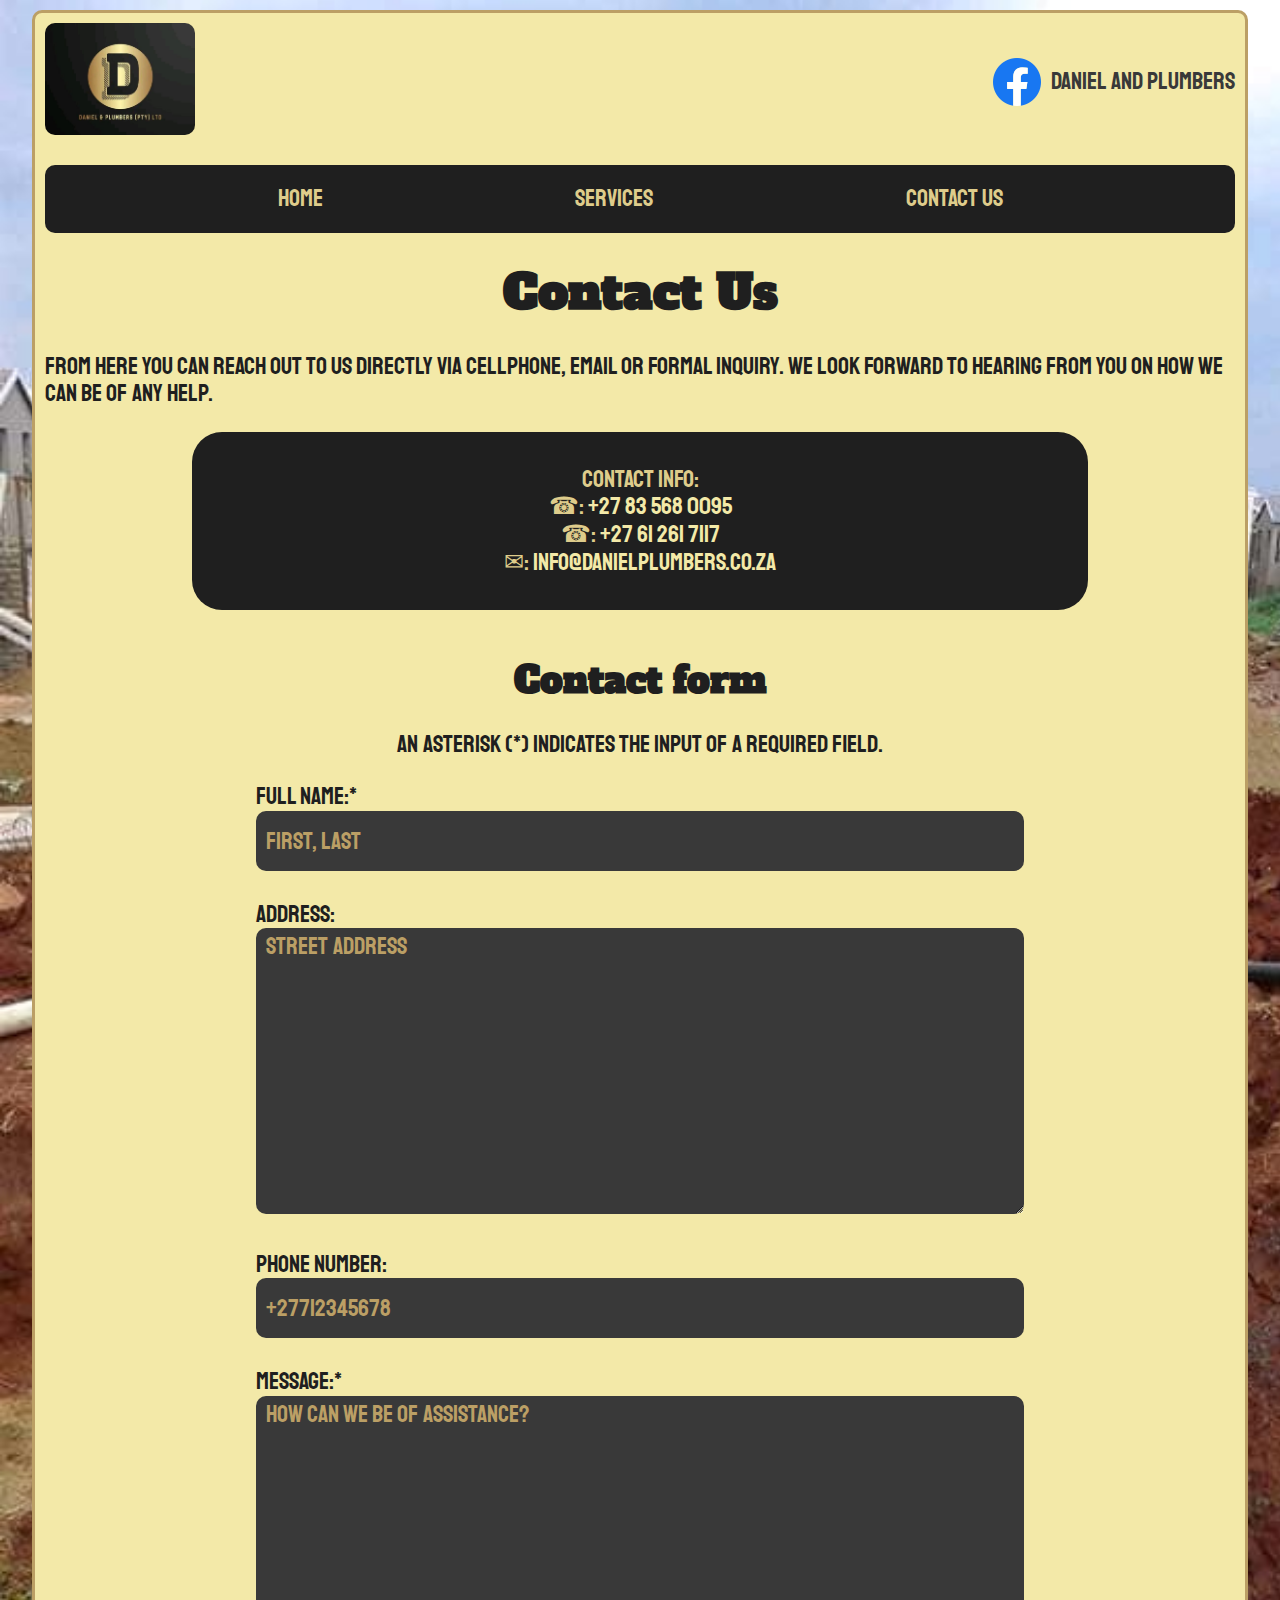
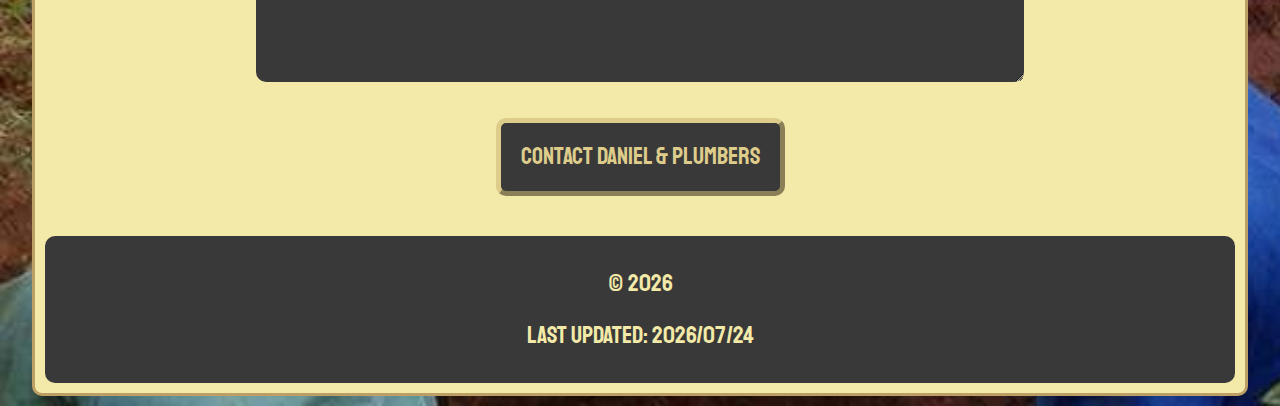
<file: contact.html>
<!DOCTYPE html>
<html lang="en">
<head>
    <meta charset="UTF-8">
    <meta http-equiv="X-UA-Compatible" content="IE=edge">
    <meta name="viewport" content="width=device-width, initial-scale=1.0">
    <meta name="author" content="Reace Ian Roeloffze">
    <meta name="description" content="Contact Us Page for Daniel and Plumbers site">
    <link rel="stylesheet" href="/css/small.css">
    <link rel="stylesheet" href="/css/medium.css">
    <link rel="stylesheet" href="/css/large.css">
    <link rel="stylesheet" href="/css/normalize.css" media="screen">
    <link rel="icon" href="/images/plumbers-icon.jpg">
    <title>Contact Us | Daniel and Plumbers</title>
</head>
<body>
    <div class="content">
        <header class="site-header">
            <a href="index.html" class="logo-link"><img src="/images/plumbers-logo.jpg" alt="Daniel and Plumbers Site Logo" class="site-logo"></a>
            <div class="social-media">
                <a href="https://www.facebook.com/profile.php?id=100083437466671" class="facebook-link" target="_blank"><img src="/images/facebook-icon.png" alt="Daniel and Plumbers Facebook page Link" class="facebook-image">Daniel And Plumbers</a>
            </div>
        </header>
        <nav class="site-navigation">
            <ul class="site-navigation__links-list">
                <li class="links-list__list-item"><a href="index.html" class="list-item__site-link home-link">Home</a></li>
                <li class="links-list__list-item"><a href="services.html" class="list-item__site-link services-link">Services</a></li>
                <li class="links-list__list-item"><a href="contact.html" class="list-item__site-link contact-link">Contact Us</a></li>
            </ul>
        </nav>
        <main class="main-content">
            <h1 class="page-title">Contact Us</h1>
            <p class="contact-para">From here you can reach out to us directly via cellphone, email or formal inquiry. We look forward to hearing from you on how we can be of any help.</p>
            <div class="cta-box">
                <p class="cta-box__para">
                    Contact info:<br>&phone;: <a href="tel:+27835680095" class="cta-box__cel-num">+27 83 568 0095</a><br>
                    &phone;: <a href="tel:++27612617117" class="cta-box__cel-num">+27 61 261 7117</a><br>
                    &#9993;: <a href="mailto:info@danielplumbers.co.za" class="cta-box__email-ad">info@danielplumbers.co.za</a>
                </p>
            </div>
            <h2 class="contact-heading">Contact form</h2>
            <form action="https://formsubmit.co/spencer.chatora@gmail.com" method="post" class="contact-form">
                <p class="form-para">An asterisk (*) indicates the input of a required field.</p>
                <label class="full-name form-label">Full Name:*
                    <input type="text" class="full-name__full-name-input form-input" name="full-name" placeholder="First, Last" required>
                </label>
                <label class="address form-label">Address:
                    <textarea class="address__address-input form-textarea" name="address" placeholder="Street Address" cols="30" rows="10"></textarea>
                </label>
                <label class="phone-num form-label">Phone Number:
                    <input type="tel" class="phone-num__num-input form-input" name="phone-number" placeholder="+27712345678">
                </label>
                <label class="message form-label">Message:*
                    <textarea name="message" class="message__input form-textarea" cols="30" rows="10" placeholder="How can we be of assistance?" required></textarea>
                </label>
                <button class="form-button">Contact Daniel & Plumbers</button>
            </form>
        </main>
        <footer class="site-footer">
            <p class="copyright">© <span class="copyright__date"></span></p>
            <p class="last-updated">Last Updated: <span class="last-updated__date"></span></p>
        </footer>
    </div>

    <script src="js/date.js"></script>
</body>
</html>
</file>
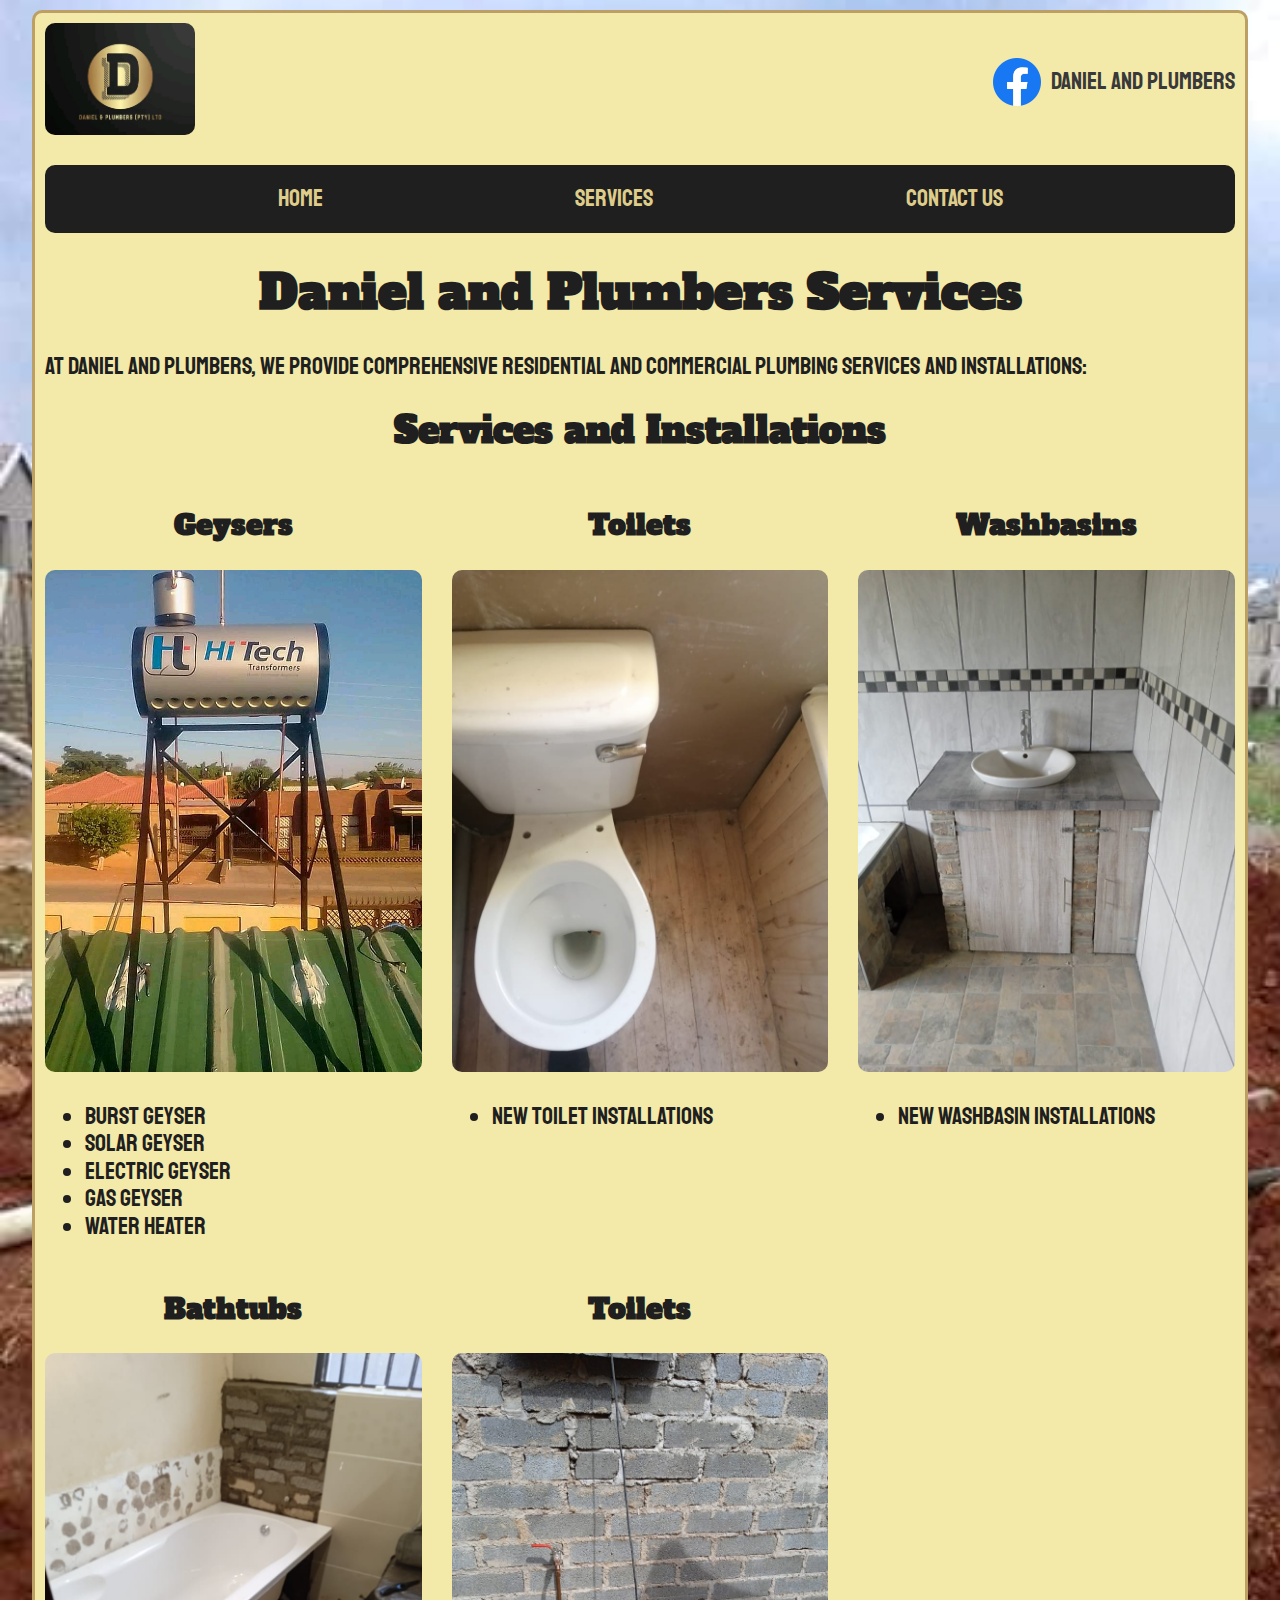
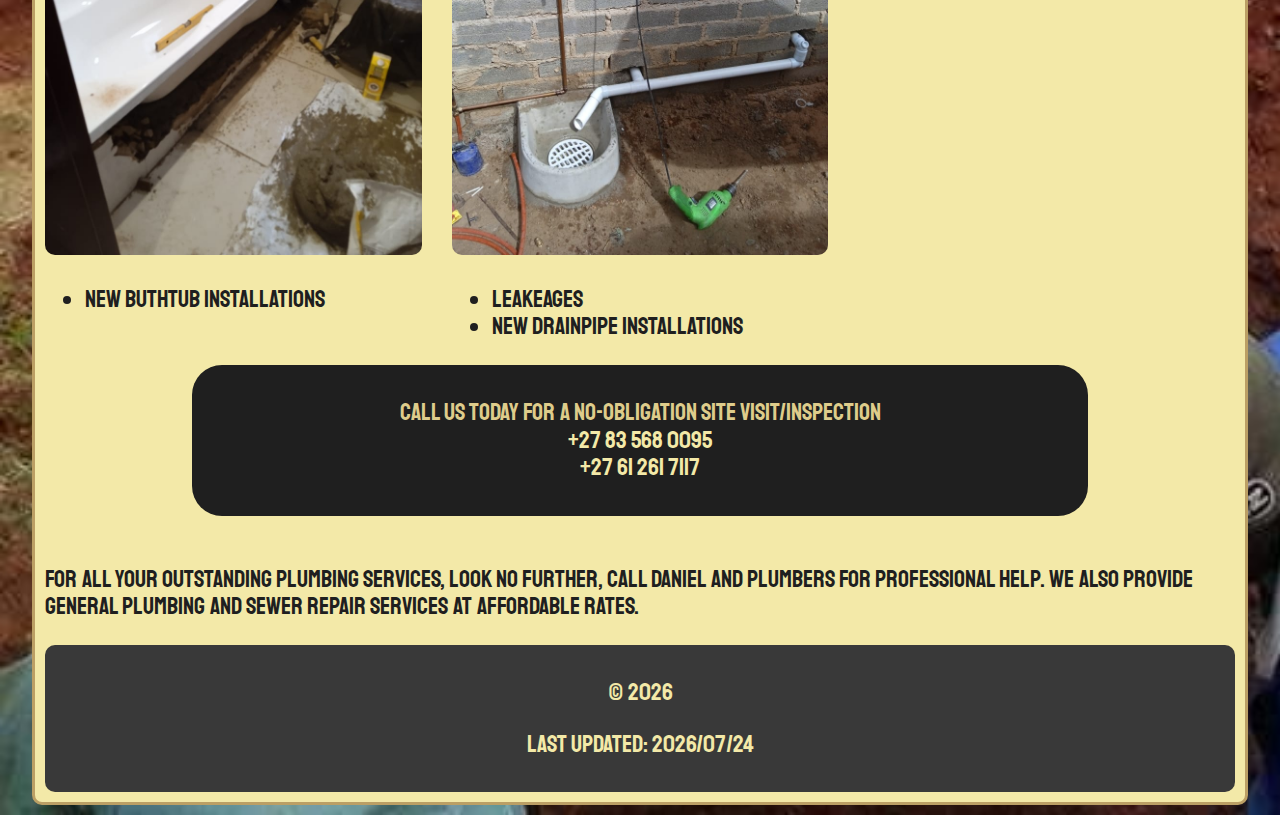
<file: services.html>
<!DOCTYPE html>
<html lang="en">
<head>
    <meta charset="UTF-8">
    <meta http-equiv="X-UA-Compatible" content="IE=edge">
    <meta name="viewport" content="width=device-width, initial-scale=1.0">
    <meta name="author" content="Reace Ian Roeloffze">
    <meta name="description" content="Services Page for Daniel and Plumbers site">
    <link rel="stylesheet" href="/css/small.css">
    <link rel="stylesheet" href="/css/medium.css">
    <link rel="stylesheet" href="/css/large.css">
    <link rel="stylesheet" href="/css/normalize.css" media="screen">
    <link rel="icon" href="/images/plumbers-icon.jpg">
    <title>Services | Daniel and Plumbers</title>
</head>
<body>
    <div class="content">
        <header class="site-header">
            <a href="index.html" class="logo-link"><img src="/images/plumbers-logo.jpg" alt="Daniel and Plumbers Site Logo" class="site-logo"></a>
            <div class="social-media">
                <a href="https://www.facebook.com/profile.php?id=100083437466671" class="facebook-link" target="_blank"><img src="/images/facebook-icon.png" alt="Daniel and Plumbers Facebook page Link" class="facebook-image">Daniel And Plumbers</a>
            </div>
        </header>
        <nav class="site-navigation">
            <ul class="site-navigation__links-list">
                <li class="links-list__list-item"><a href="index.html" class="list-item__site-link home-link">Home</a></li>
                <li class="links-list__list-item"><a href="services.html" class="list-item__site-link services-link">Services</a></li>
                <li class="links-list__list-item"><a href="contact.html" class="list-item__site-link contact-link">Contact Us</a></li>
            </ul>
        </nav>
        <main class="main-content">
            <h1 class="page-title">Daniel and Plumbers Services</h1>
            <p class="services__desc">
                At Daniel and Plumbers, we provide comprehensive residential and commercial plumbing services and installations:
            </p>
            <div class="services">
                <h2 class="services-heading">Services and Installations</h2>
                <div class="services__grid-div">
                    <section class="services__geysers services-section">
                        <h3 class="geyers__heading">Geysers</h3>
                        <img src="images/geyser.jpg" alt="Geyser on top of a roof" class="geysers__geyser-image">
                        <ul class="geysers__serve-install-list">
                            <li class="sere-intstall-list__list-item">Burst geyser</li>
                            <li class="sere-intstall-list__list-item">Solar geyser</li>
                            <li class="sere-intstall-list__list-item">Electric geyser</li>
                            <li class="sere-intstall-list__list-item">Gas geyser</li>
                            <li class="sere-intstall-list__list-item">Water heater</li>
                        </ul>
                    </section>
                    <section class="services__toilets services-section">
                        <h3 class="toilets__heading">Toilets</h3>
                        <img src="images/toilet.jpg" alt="Toilet" class="toilets__toilet-image">
                        <ul class="toilets__serve-and-install-list">
                            <li class="serve-and-install-list__list-item">New toilet installations</li>
                        </ul>
                    </section>
                    <section class="services__washbasins services-section">
                        <h3 class="toilets__heading">Washbasins</h3>
                        <img src="images/wash-basin.jpg" alt="Washbasin" class="washbasins__washbasin-image">
                        <ul class="toilets__serve-and-install-list">
                            <li class="serve-and-install-list__list-item">New washbasin installations</li>
                        </ul>
                    </section>
                    <section class="services__bathtubs services-section">
                        <h3 class="toilets__heading">Bathtubs</h3>
                        <img src="images/bathtub.jpg" alt="Bathtub" class="bathtubs__bathtub-image">
                        <ul class="toilets__serve-and-install-list">
                            <li class="serve-and-install-list__list-item">New buthtub installations</li>
                        </ul>
                    </section>
                    <section class="services__drain-pipes services-section">
                        <h3 class="drain-pipes__heading">Toilets</h3>
                        <img src="images/drain.jpg" alt="Drain and Drain Pipes" class="toilets__toilet-image">
                        <ul class="toilets__serve-and-install-list">
                            <li class="serve-and-install-list__list-item">Leakeages</li>
                            <li class="serve-and-install-list__list-item">New drainpipe installations</li>
                        </ul>
                    </section>
                </div>
            </div>
            <div class="cta-box">
                <p class="cta-box__para">
                    Call us today for a no-obligation site visit/inspection<br><a href="tel:+27835680095" class="cta-box__cel-num">+27 83 568 0095</a><br>
                    <a href="tel:++27612617117" class="cta-box__cel-num">+27 61 261 7117</a>
                </p>
            </div>
            <p class="cta-para">
                For all your outstanding plumbing services, look no further, call Daniel and Plumbers for professional help. We also provide general plumbing and sewer repair services at affordable rates.
            </p>
        </main>
        <footer class="site-footer">
            <p class="copyright">© <span class="copyright__date"></span></p>
            <p class="last-updated">Last Updated: <span class="last-updated__date"></span></p>
        </footer>
    </div>

    <script src="js/date.js"></script>
</body>
</html>
</file>
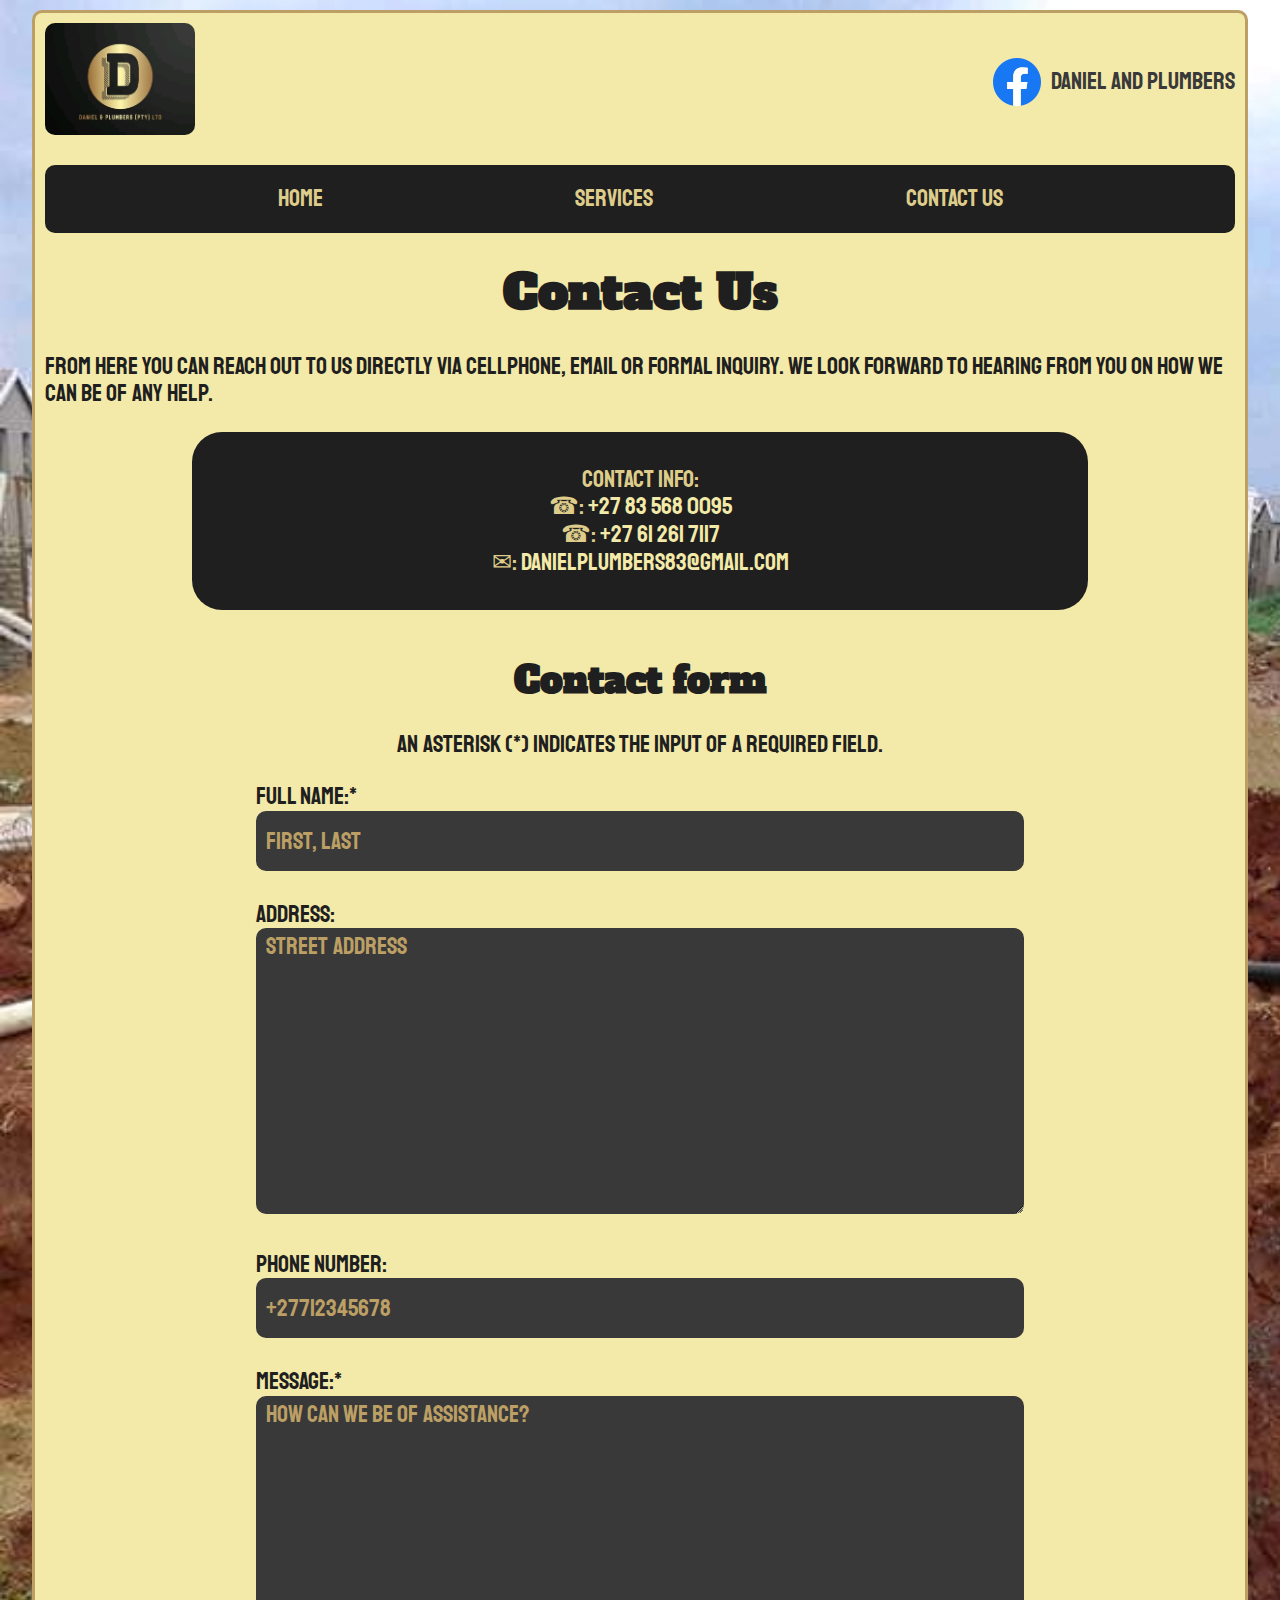
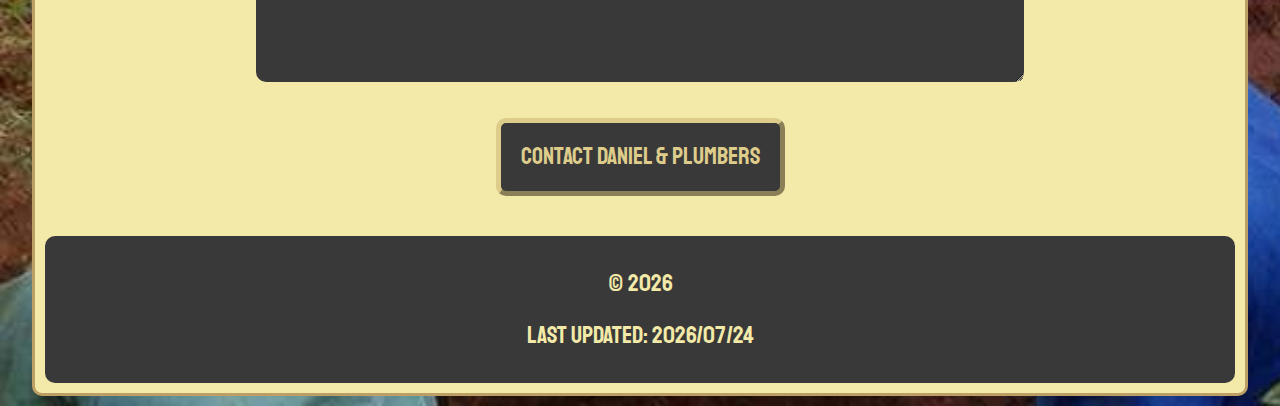
<file: danielandplumbers/contact.html>
<!DOCTYPE html>
<html lang="en">
<head>
    <meta charset="UTF-8">
    <meta http-equiv="X-UA-Compatible" content="IE=edge">
    <meta name="viewport" content="width=device-width, initial-scale=1.0">
    <meta name="author" content="Reace Ian Roeloffze">
    <meta name="description" content="Contact Us Page for Daniel and Plumbers site">
    <link rel="stylesheet" href="/css/small.css">
    <link rel="stylesheet" href="/css/medium.css">
    <link rel="stylesheet" href="/css/large.css">
    <link rel="stylesheet" href="/css/normalize.css" media="screen">
    <link rel="icon" href="/images/plumbers-icon.jpg">
    <title>Contact Us | Daniel and Plumbers</title>
</head>
<body>
    <div class="content">
        <header class="site-header">
            <a href="index.html" class="logo-link"><img src="/images/plumbers-logo.jpg" alt="Daniel and Plumbers Site Logo" class="site-logo"></a>
            <div class="social-media">
                <a href="https://www.facebook.com/profile.php?id=100083437466671" class="facebook-link" target="_blank"><img src="/images/facebook-icon.png" alt="Daniel and Plumbers Facebook page Link" class="facebook-image">Daniel And Plumbers</a>
            </div>
        </header>
        <nav class="site-navigation">
            <ul class="site-navigation__links-list">
                <li class="links-list__list-item"><a href="index.html" class="list-item__site-link home-link">Home</a></li>
                <li class="links-list__list-item"><a href="services.html" class="list-item__site-link services-link">Services</a></li>
                <li class="links-list__list-item"><a href="contact.html" class="list-item__site-link contact-link">Contact Us</a></li>
            </ul>
        </nav>
        <main class="main-content">
            <h1 class="page-title">Contact Us</h1>
            <p class="contact-para">From here you can reach out to us directly via cellphone, email or formal inquiry. We look forward to hearing from you on how we can be of any help.</p>
            <div class="cta-box">
                <p class="cta-box__para">
                    Contact info:<br>&phone;: <a href="tel:+27835680095" class="cta-box__cel-num">+27 83 568 0095</a><br>
                    &phone;: <a href="tel:++27612617117" class="cta-box__cel-num">+27 61 261 7117</a><br>
                    &#9993;: <a href="mailto:danielplumbers83@gmail.com" class="cta-box__email-ad">danielplumbers83@gmail.com</a>
                </p>
            </div>
            <h2 class="contact-heading">Contact form</h2>
            <form action="https://formsubmit.co/danielplumbers83@gmail.com" method="post" class="contact-form">
                <p class="form-para">An asterisk (*) indicates the input of a required field.</p>
                <label class="full-name form-label">Full Name:*
                    <input type="text" class="full-name__full-name-input form-input" name="full-name" placeholder="First, Last" required>
                </label>
                <label class="address form-label">Address:
                    <textarea class="address__address-input form-textarea" name="address" placeholder="Street Address" cols="30" rows="10"></textarea>
                </label>
                <label class="phone-num form-label">Phone Number:
                    <input type="tel" class="phone-num__num-input form-input" name="phone-number" placeholder="+27712345678">
                </label>
                <label class="message form-label">Message:*
                    <textarea name="message" class="message__input form-textarea" cols="30" rows="10" placeholder="How can we be of assistance?" required></textarea>
                </label>
                <button class="form-button">Contact Daniel & Plumbers</button>
            </form>
        </main>
        <footer class="site-footer">
            <p class="copyright">© <span class="copyright__date"></span></p>
            <p class="last-updated">Last Updated: <span class="last-updated__date"></span></p>
        </footer>
    </div>

    <script src="js/date.js"></script>
</body>
</html>
</file>
<file: css/small.css>
/* Fonts used on this site */
@import url('https://fonts.googleapis.com/css2?family=Alfa+Slab+One&family=Staatliches&display=swap');

/* -------- General Cross-page styles ---------- */

* {
    box-sizing: border-box;
}

body {
    background-image: url(../images/groundwork.jpg);
    background-size: cover;
}

a {
    text-decoration: none;
}

a:active {
    color: #bb9f65;
}

.main-content a:hover,
.facebook-link:hover {
    text-decoration: underline;
}

.content {
    width: 95vw;
    margin: 10px auto;
    background-color: #f3e9a8;
    padding: 10px;
    border: 3px solid #bb9f65;
    font-family: 'Staatliches', cursive;
    color: #1f1f1f;
    font-size: 1.2rem;
}

h1, h2, h3, h4, h5, h6 {
    font-family: 'Alfa Slab One', cursive;
    text-align: center;
    font-size: normal;
}

/* ------ Cross-site Border Radius Styles ------ */

.content,
.site-logo,
.site-navigation,
.site-footer,
img,
.form-input,
.form-textarea,
.form-button {
    border-radius: 10px;
}

/* ------- Cross-site Flex Display ------- */

.site-header,
.site-navigation__links-list,
.facebook-link {
    display: flex;
}

/* ------- Header, Site Logo, Social Media Link ------- */

.site-header {
    justify-content: space-between;
    align-items: center;
}

.site-logo {
    width: 150px;
    margin-right: 5px;
}

.facebook-link {
    align-items: center;
    margin-left: 5px;
    color: #393939;
}

.facebook-image {
    margin-right: 10px;
}

/* ------ Navigation, Navigation Links/List ------- */

.site-navigation {
    background-color: #1f1f1f;
    position: sticky;
    top: 0;
    z-index: 1;
}

.site-navigation__links-list {
    list-style: none;
    padding-left: 0;
    justify-content: space-evenly;
}

.list-item__site-link {
    display: block;
    color: #decc8b;
    padding: 20px;
}

.list-item__site-link:hover {
    background-color: #decc8b;
    color: #1f1f1f;
}

.list-item__site-link:active {
    background-color: #bb9f65;
    color: #393939;
}

/* ------ Footer Styles ------ */

.site-footer {
    background-color: #393939;
    color: #f3e9a8;
    text-align: center;
    padding: 10px;
    margin-top: 10px;
}

/* -------- Styles unique to Homepage --------- */

/* ------- Contact Div -------- */

.cta-box {
    text-align: center;
    background-color: #1f1f1f;
    padding: 10px;
    margin: 0 auto;
    border-radius: 30px;
    color: #decc8b;
    margin-bottom: 50px;
}

.cta-box__cel-num,
.cta-box__email-ad {
    color: #f3e9a8;
}

/* -------- Video --------- */

.home-video {
    width: 100%;
    display: block;
    margin: 0 auto;
    outline: none;
    background-color: #1f1f1f;
}

/* ----- History Section ----- */

.history__history-image {
    width: 100%;
}

/* ------- Styles unique to Services Page ------- */

/* ------- Services Section ------- */

.services-section img {
    width: 100%;
}

/* ------- Styles unique to Contact Us Page ------- */

/* ------- Contact Form -------- */

.contact-form {
    margin: 0 auto;
    margin-bottom: 40px;
}

.form-para {
    text-align: center;
}

.form-label {
    display: block;
    color: #1f1f1f;
    margin-bottom: 30px ;
}

.form-input {
    height: 60px;
}

.form-input::placeholder,
.form-textarea::placeholder {
    color: #bb9f65;
}

.form-input,
.form-textarea {
    width: 100%;
    outline: none;
    background-color: #393939;
    color: #decc8b;
    padding: 5px 10px;
    border: none;
}

.form-textarea {
    max-width: 100%;
}

.form-button {
    display: block;
    margin: 0 auto;
    padding: 20px;
    border: 5px outset #decc8b;
    background-color: #393939;
    color: #decc8b;
    outline: none;
    cursor: pointer;
}

.form-button:active {
    background-color: #decc8b;
    color: #393939;
    border: 5px inset #decc8b;
}
</file>
<file: css/medium.css>
@media screen and (min-width: 540px) {
    
    .content {
        font-size: 1.5rem;
    }

    /* ------- Styling unique to Homepage -------- */

    /* ------- Contact Div -------- */

    .cta-box {
        width: 70vw;
    }

    /* ------- Video -------- */

    .home-video {
        width: 500px;
        height: 500px;
    }

    /* ------- History Section ------- */

    .history {
        min-height: 59vw;
    }

    .history__history-image {
        float: right;
        width: unset;
        height: 50vw;
    }

    /* ------- Styles unique to Services Page ------- */

    /* ------- Services Section ------- */

    .services__grid-div {
        display: grid;
        grid-template-columns: repeat(3, 1fr);
        column-gap: 30px;
    }

    .contact-form {
        width: 60vw;
    }

}
</file>
<file: css/large.css>
@media screen and (min-width: 1300px) {
    
    /* ------ Content Width ------ */
    .content {
        width: 960px;
    }

    /* ------ Navigation Links */

    /* ------- Styling unique to Homepage -------- */

    /* ------- Contact Div -------- */

    .cta-box {
        width: 40vw;
    }


    /* ------- History Section ------- */

    .history {
        min-height: 35vw;
    }

    .history__history-image {
        float: right;
        width: unset;
        height: 30vw;
    }

    .contact-form {
        width: 30vw;
    }


}
</file>
